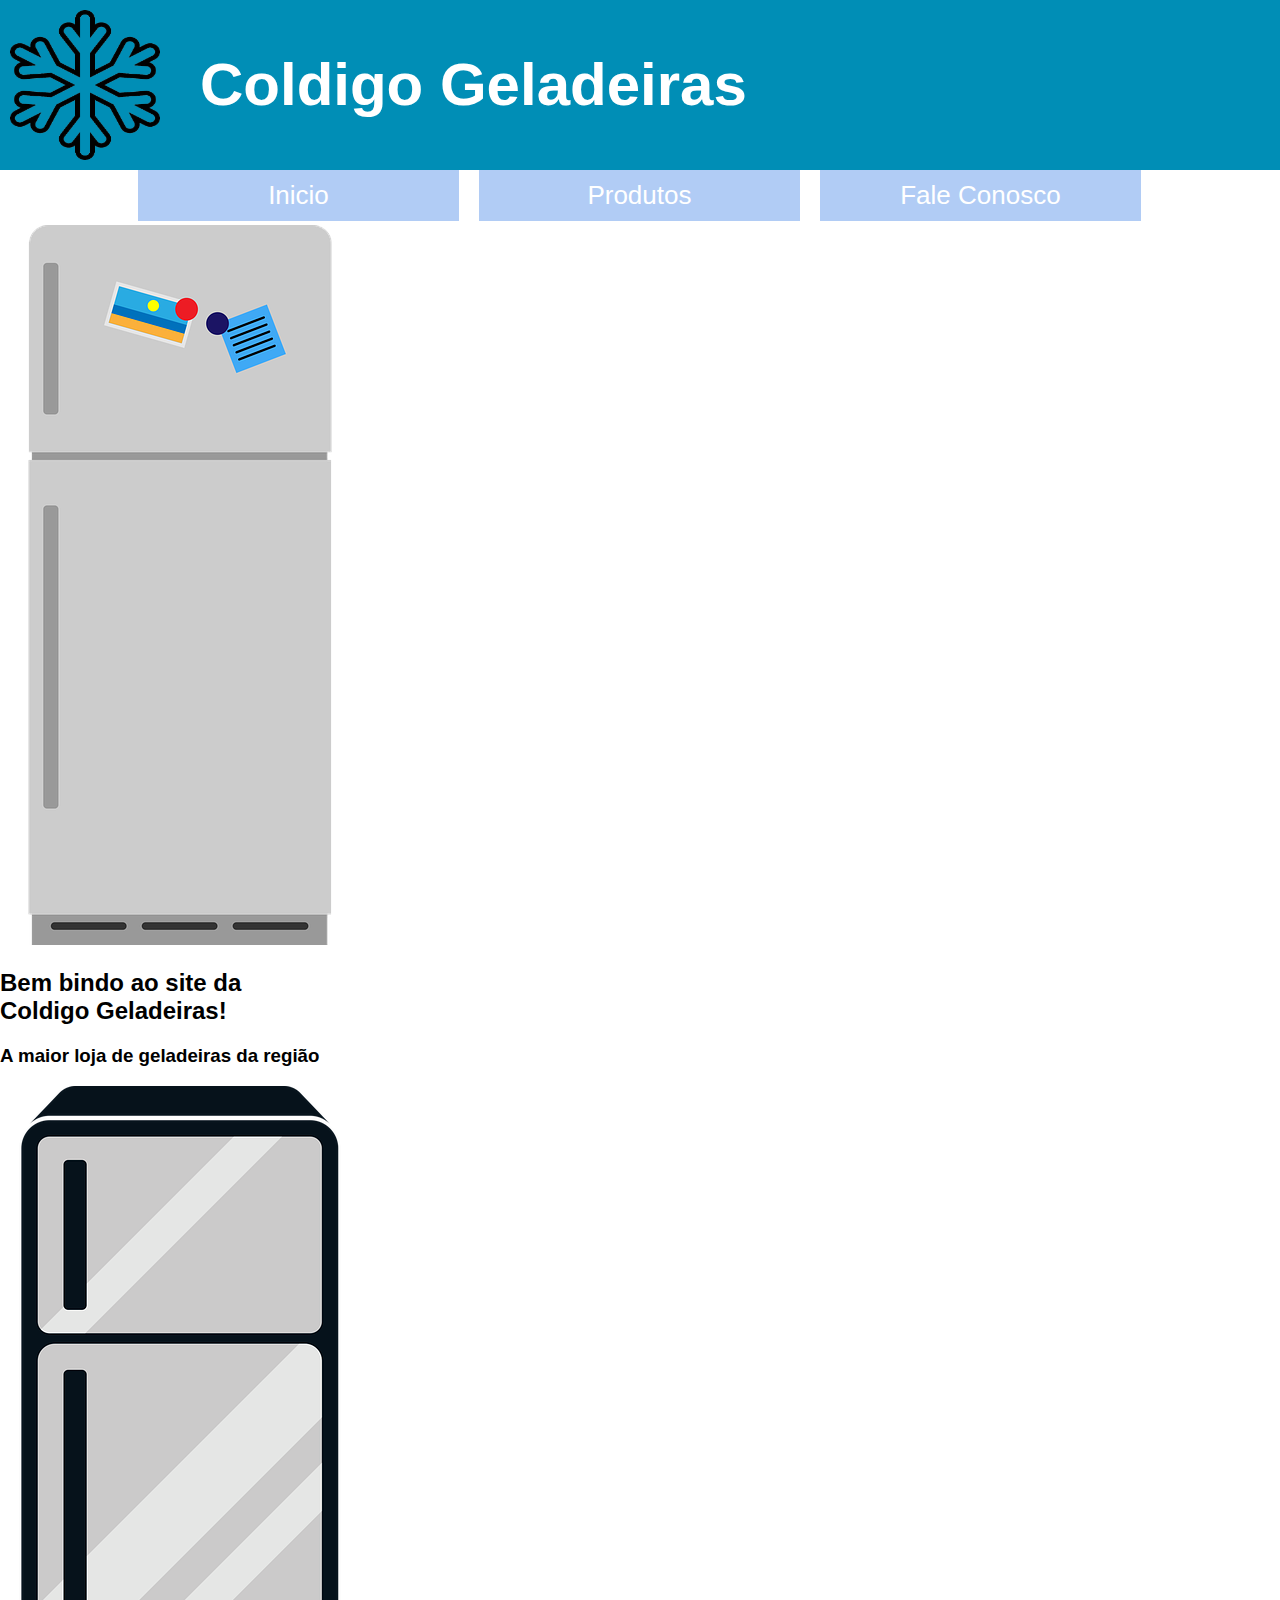
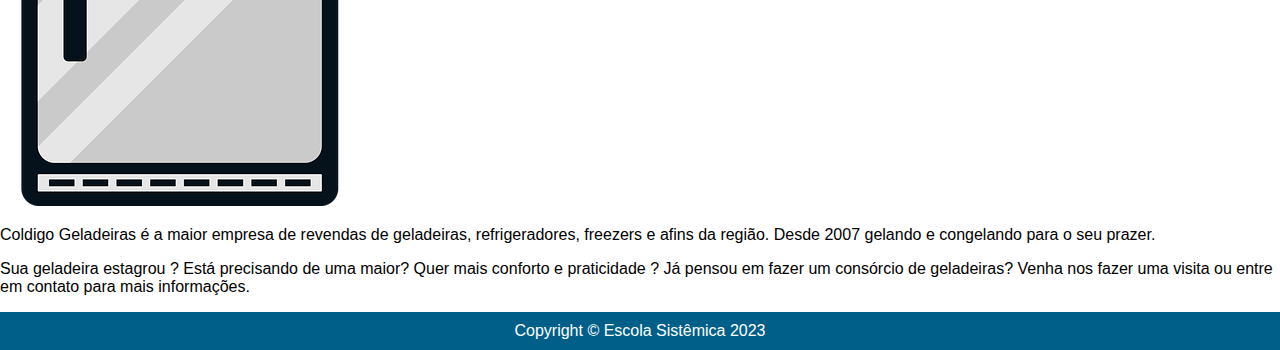
<file: ProjetoTrilhaWeb/WebContent/index.html>
<!DOCTYPE html>
<html lang="pt-br">

<head>
    <meta charset="UTF-8">
    <meta name="descripiton" content="Site da Coldigos Refrigeração">
    <meta name="keywords" content="Geladeiras, Frost-Free, Refrigeração">
    <meta name="author" content="Escola Sistêmica">
    <meta name="viewport" content="width=device-width, initial-scale=1.0">
    <title>Coldigo Geladeiras</title>
    <link rel="stylesheet" type="text/css" href="css/site.css">
</head>

<body>
    <header>
        <img src="imgs/floco.png" alt="Logo da Coldigo Geladeiras">
        <h1>Coldigo Geladeiras</h1>
    </header>
    <nav>
        <a href="index.html">
            <div class="opcao">Inicio</div>
        </a>
        <a href="pages/site/produtos.html">
            <div class="opcao">Produtos</div>
        </a>
        <a href="pages/site/faleconosco.html">
            <div class="opcao">Fale Conosco</div>
        </a>
    </nav>
    <section>
        <div>
            <img src="../WebContent/imgs/geladeira1.png" alt="imagem de uma geladeira">
            <div>
                <h2>Bem bindo ao site da <br>Coldigo Geladeiras!</h2>
                <h3>A maior loja de geladeiras da região</h3>
            </div>
            <img src="../WebContent/imgs/geladeira2.png" alt="Imagem de uma geladeira">
        </div>
        <p>Coldigo Geladeiras é a maior empresa de revendas de geladeiras, refrigeradores, freezers e afins da região.
            Desde 2007 gelando e congelando para o seu prazer. </p>
        <p>Sua geladeira estagrou ? Está precisando de uma maior? Quer mais conforto e praticidade ? Já pensou em fazer
            um consórcio de geladeiras?
            Venha nos fazer uma visita ou entre em contato para mais informações.</p>




    </section>
    <footer>Copyright &copy; Escola Sistêmica 2023</footer>
</body>

</html>
</file>
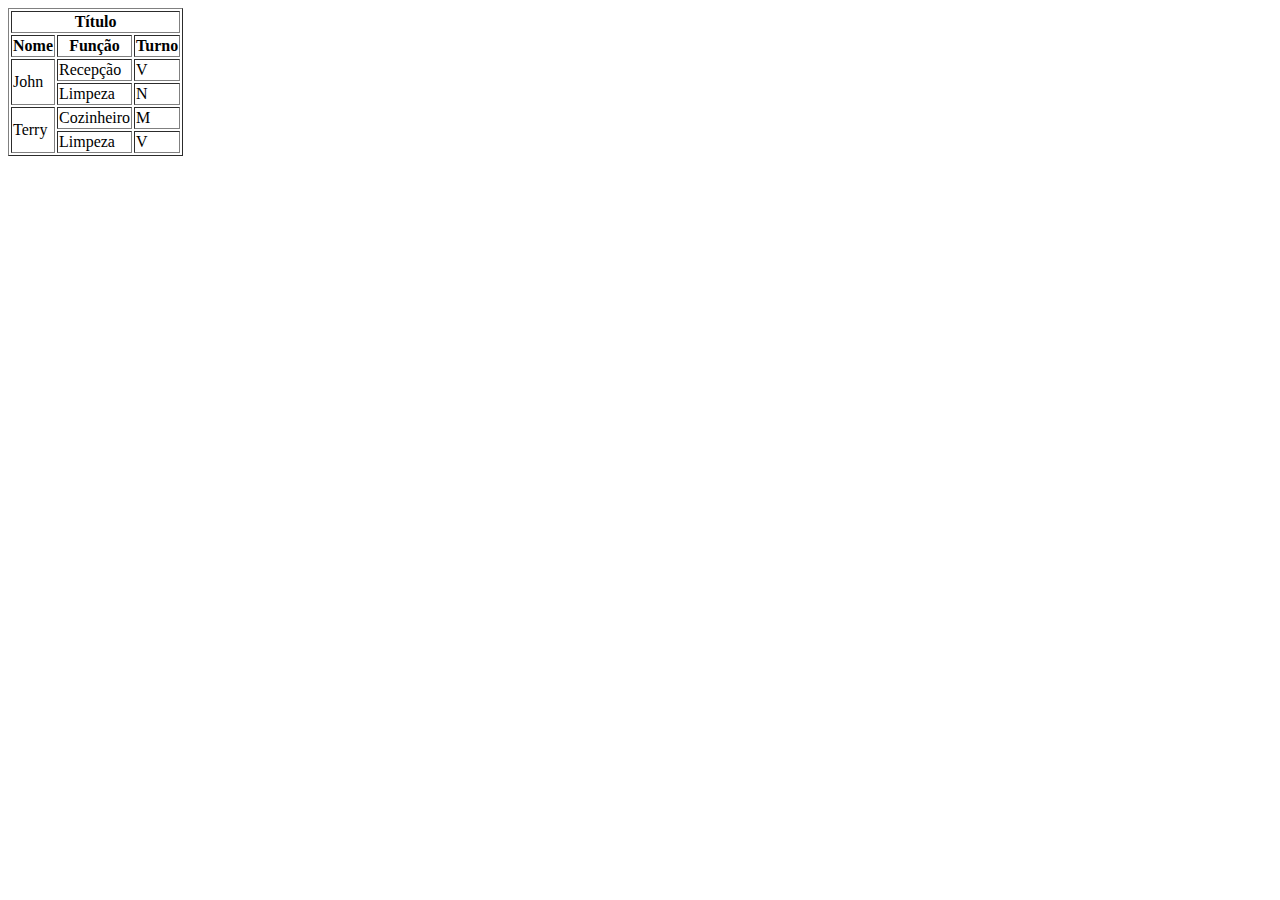
<file: ProjetoTrilhaWeb/WebContent/teste/indexteste.html>
<!DOCTYPE html>
<html lang="pt-br">

<head>
    <meta charset="UTF-8">
    <meta http-equiv="X-UA-Compatible" content="IE=edge">
    <meta name="viewport" content="width=device-width, initial-scale=1.0">
    <title>Document</title>
</head>

<body>
    <table border="1">
        <tr>
            <th colspan="3">Título</th>
        </tr>
        <tr>
            <th>Nome</th>
            <th>Função</th>
            <th>Turno</th>
        </tr>
        <tr>
            <td rowspan="2">John</td>
            <td>Recepção</td>
            <td>V</td>
        </tr>
        <tr>
            <td>Limpeza</td>
            <td>N</td>
        </tr>
        <tr>
            <td rowspan="2">Terry</td>
            <td>Cozinheiro</td>
            <td>M</td>
        </tr>
        <tr>
            <td>Limpeza</td>
            <td>V</td>
        </tr>
    </table>

</body>

</html>
</file>
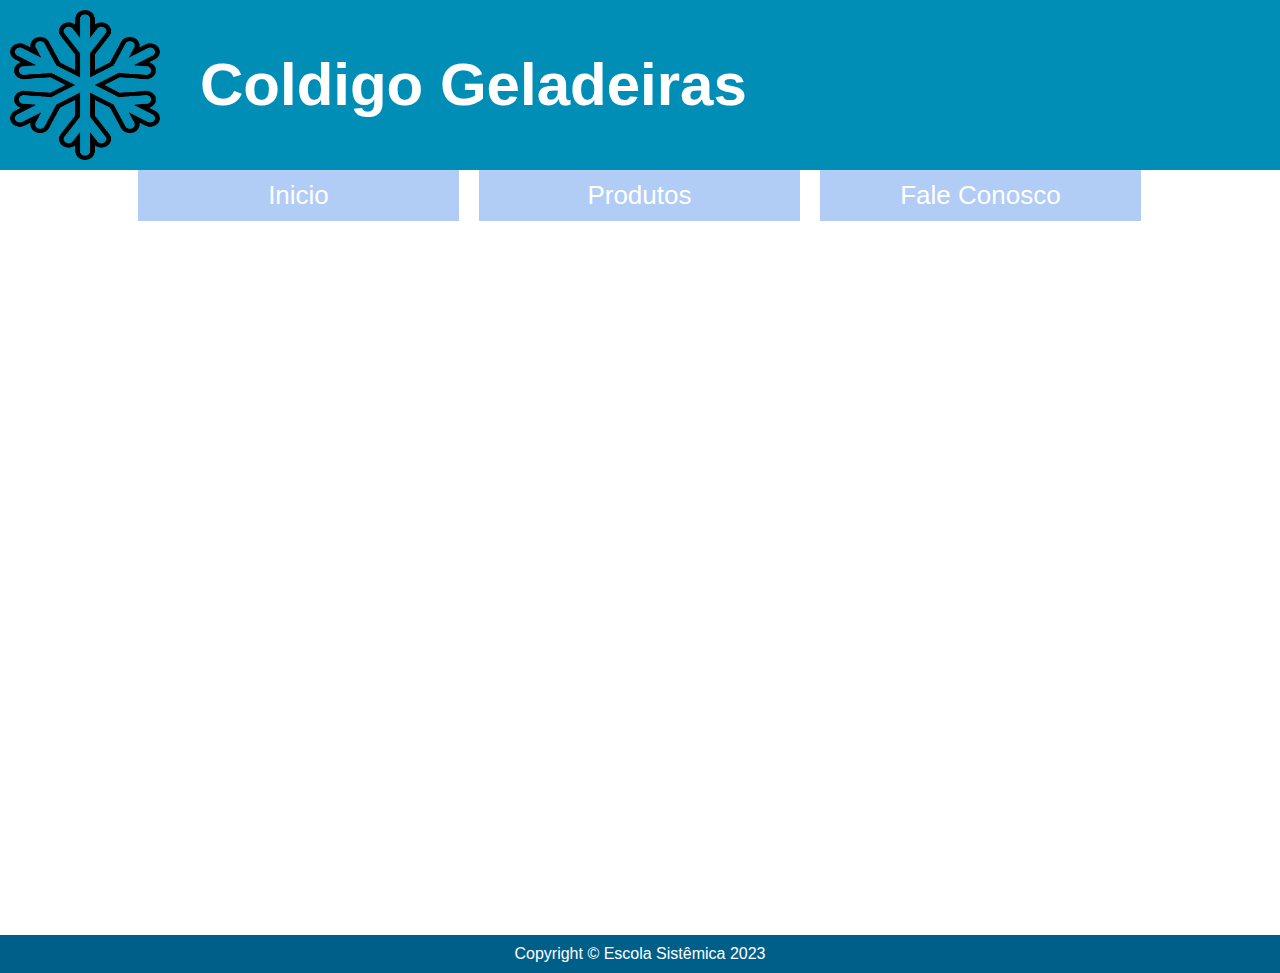
<file: ProjetoTrilhaWeb/WebContent/pages/site/faleconosco.html>
<!DOCTYPE html>
<html lang="pt-br">

<head>
    <meta charset="UTF-8">
    <meta name="descripiton" content="Site da Coldigos Refrigeração">
    <meta name="keywords" content="Geladeiras, Frost-Free, Refrigeração">
    <meta name="author" content="Escola Sistêmica">
    <meta name="viewport" content="width=device-width, initial-scale=1.0">
    <title>Coldigo Geladeiras</title>
    <link rel="stylesheet" type="text/css" href="../../css/site.css">
</head>

<body>
    <header>
        <img src="../../imgs/floco.png" alt="Logo da Coldigo Geladeiras">
        <h1>Coldigo Geladeiras</h1>   
    </header>
    <nav>
    <a href="../../index.html"><div class="opcao">Inicio</div></a>
    <a href="../../pages/site/produtos.html"><div class="opcao">Produtos</div></a>
    <a href="../../pages/site/faleconosco.html"><div class="opcao">Fale Conosco</div></a>
    </nav>
<section>

</section>
<footer>Copyright &copy; Escola Sistêmica 2023</footer>
</body>

</html>
</file>
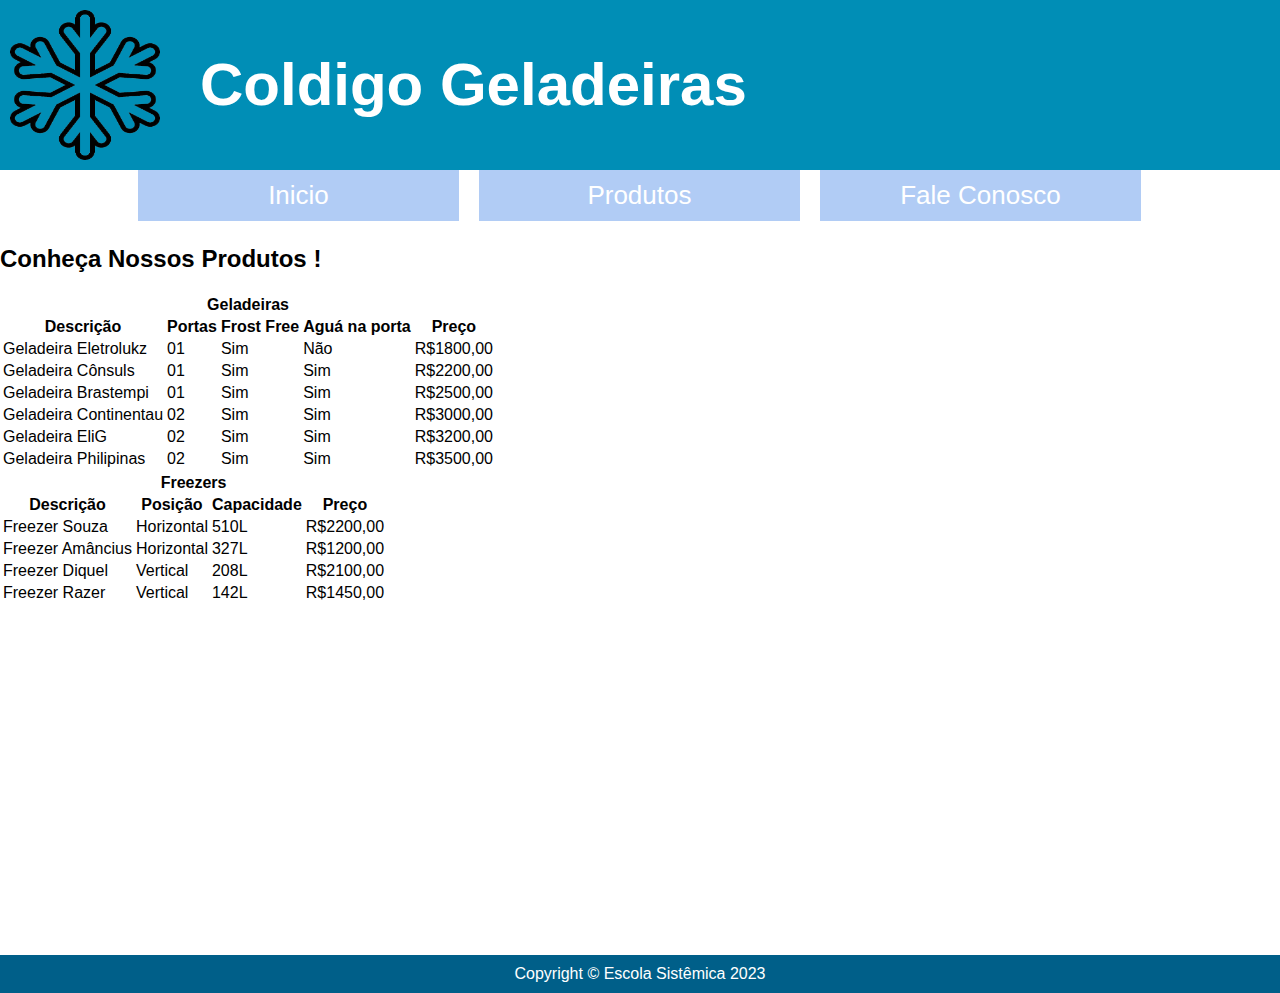
<file: ProjetoTrilhaWeb/WebContent/pages/site/produtos.html>
<!DOCTYPE html>
<html lang="pt-br">

<head>
    <meta charset="UTF-8">
    <meta name="descripiton" content="Site da Coldigos Refrigeração">
    <meta name="keywords" content="Geladeiras, Frost-Free, Refrigeração">
    <meta name="author" content="Escola Sistêmica">
    <meta name="viewport" content="width=device-width, initial-scale=1.0">
    <title>Coldigo Geladeiras</title>
    <link rel="stylesheet" type="text/css" href="../../css/site.css">
</head>

<body>
    <header>
        <img src="../../imgs/floco.png" alt="Logo da Coldigo Geladeiras">
        <h1>Coldigo Geladeiras</h1>
    </header>
    <nav>
        <a href="../../index.html">
            <div class="opcao">Inicio</div>
        </a>
        <a href="../../pages/site/produtos.html">
            <div class="opcao">Produtos</div>
        </a>
        <a href="../../pages/site/faleconosco.html">
            <div class="opcao">Fale Conosco</div>
        </a>
    </nav>
    <section>
        <h2>Conheça Nossos Produtos !</h2>
        <table>
            <thead>
                <tr>
                    <th colspan="5">Geladeiras</th>
                </tr>
                <tr>
                    <th>Descrição</th>
                    <th>Portas</th>
                    <th>Frost Free</th>
                    <th>Aguá na porta</th>
                    <th>Preço</th>
                </tr>
            </thead>
            <tbody>
                <tr>
                    <td>Geladeira Eletrolukz</td>
                    <td>01</td>
                    <td>Sim</td>
                    <td>Não</td>
                    <td>R$1800,00</td>
                </tr>
                <tr>
                    <td>Geladeira Cônsuls</td>
                    <td>01</td>
                    <td>Sim</td>
                    <td>Sim</td>
                    <td>R$2200,00</td>
                </tr>
                <tr>
                    <td>Geladeira Brastempi</td>
                    <td>01</td>
                    <td>Sim</td>
                    <td>Sim</td>
                    <td>R$2500,00</td>
                </tr>
                <tr>
                    <td>Geladeira Continentau</td>
                    <td>02</td>
                    <td>Sim</td>
                    <td>Sim</td>
                    <td>R$3000,00</td>
                </tr>
                <tr>
                    <td>Geladeira EliG</td>
                    <td>02</td>
                    <td>Sim</td>
                    <td>Sim</td>
                    <td>R$3200,00</td>
                </tr>
                <tr>
                    <td>Geladeira Philipinas</td>
                    <td>02</td>
                    <td>Sim</td>
                    <td>Sim</td>
                    <td>R$3500,00</td>
                </tr>
            </tbody>
        </table>
        <table>
            <thead>
                <tr>
                    <th colspan="4">Freezers</th>
                </tr>
                <tr>
                    <th>Descrição</th>
                    <th>Posição</th>
                    <th>Capacidade</th>
                    <th>Preço</th>
                </tr>
            </thead>
            <tbody>
                <tr>
                    <td>Freezer Souza</td>
                    <td>Horizontal</td>
                    <td>510L</td>
                    <td>R$2200,00</td>
                </tr>
                <tr>
                    <td>Freezer Amâncius</td>
                    <td>Horizontal</td>
                    <td>327L</td>
                    <td>R$1200,00</td>
                </tr>
                <tr>
                    <td>Freezer Diquel</td>
                    <td>Vertical</td>
                    <td>208L</td>
                    <td>R$2100,00</td>
                </tr>
                <tr>
                    <td>Freezer Razer</td>
                    <td>Vertical</td>
                    <td>142L</td>
                    <td>R$1450,00</td>
                </tr>

            </tbody>
        </table>

    </section>
    <footer>Copyright &copy; Escola Sistêmica 2023</footer>
</body>

</html>
</file>
<file: ProjetoTrilhaWeb/WebContent/css/site.css>
@charset "UTF-8";

/* Configuração geral corpo da pagina */

body{
	margin: 0 auto;
	font-family: "Century Gothic", sans-serif;
}

/*
Configurações gerais
*/

/*Cabeçalho */

header{
	height: 170px;
	background-color: #008eb6;
}
header img{
	float: left;
	height: 150px;
	width: 150px;
	margin: 10px;	
}
header h1{
	float: left;
	margin:50px 0 0 30px;
	font-size:60px;
	color:#ffffff;
}

/*Menu*/

nav{
	clear: both;
	width: 80%;
	margin: 0px auto;
	height: 55px;
}
nav a{
	color: white;
	text-decoration: none;
	text-align: center;
}
nav .opcao{
	float: left;
	width: 31.3%;
	background-color: #b1ccf5;
	padding: 10px 0;
	margin: 0 1%;
	font-size: 26px;
}
nav .opcao:hover{
	background-color: #83adf3;
}

/*área geral para cconteudos especificos de cada pagina*/
section{
	clear:both;
	min-height:710px;
	width: 100%;
	margin-top:0px;
}

/*rodape*/
footer{
	background-color:#005f89;
	color: #fff;
	text-align:center;
	padding:10px;
}
</file>
